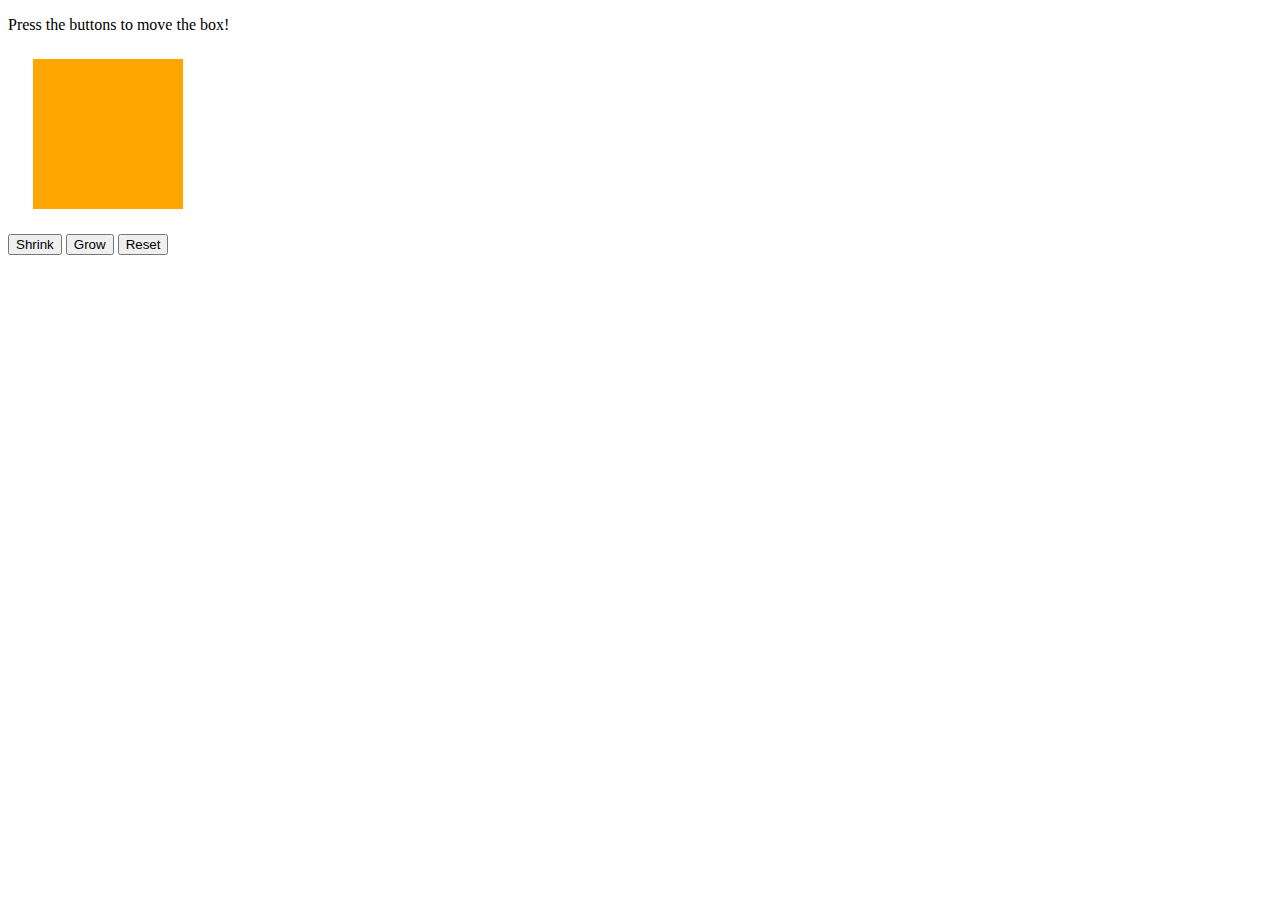
<file: JavaScript Basics/index.html>
<!DOCTYPE html>
<html>
<head>
    <title>Jiggle Into JavaScript</title>
</head>
<body>

    <p>Press the buttons to move the box!</p>

    <div id="box" style="height:150px; width:150px; background-color:orange; margin:25px"></div>

    <button id="shrinkBtn">Shrink</button>
    <button id="growBtn">Grow</button>
    <button id="resetBtn">Reset</button>

    <script type="text/javascript">

        document.getElementById("shrinkBtn").addEventListener("click", function(){

            document.getElementById("box").style.height = "25px";

        });

        document.getElementById("growBtn").addEventListener("click", function(){

            document.getElementById("box").style.height = "250px";

        });

        document.getElementById("resetBtn").addEventListener("click", function(){

            document.getElementById("box").style.height = "150px";

        });

    </script>

</body>
</html>
</file>
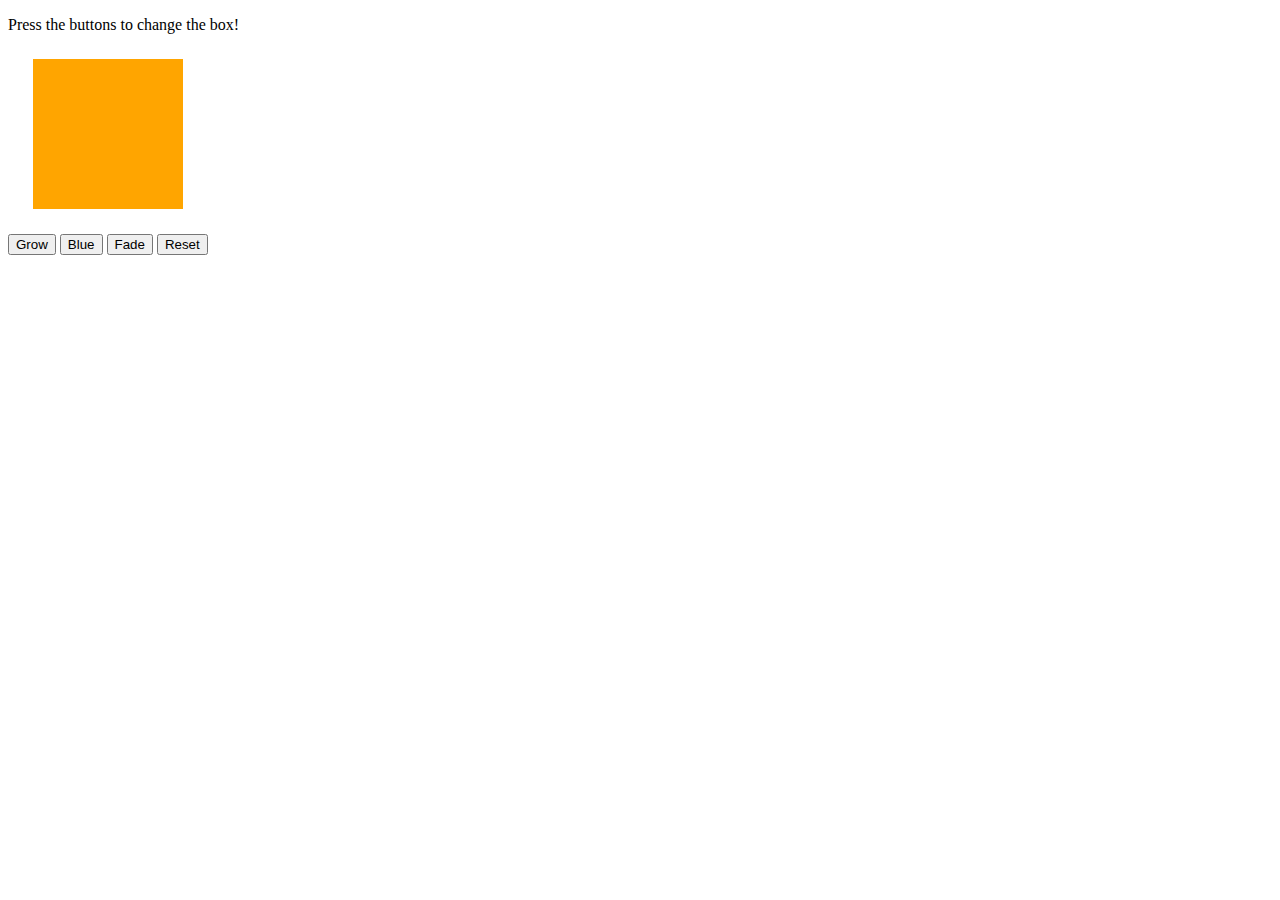
<file: JavaScript Basics/watch-that-box/index.html>
<!DOCTYPE html>
<html>
<head>
    <title>Watch That Box</title>
</head>
<body>

    <p>Press the buttons to change the box!</p>

    <div id="box" style="height:150px; width:150px; background-color:orange; margin:25px"></div>

    <button id="button1" onclick="growBox()">Grow</button>
    <button id="button2" onclick="blueBox()">Blue</button>
    <button id="button3" onclick="fadeBox()">Fade</button>
    <button id="button4" onclick="resetBox()">Reset</button>

    <script type="text/javascript" src="javascript.js"></script>

</body>
</html>
</file>
